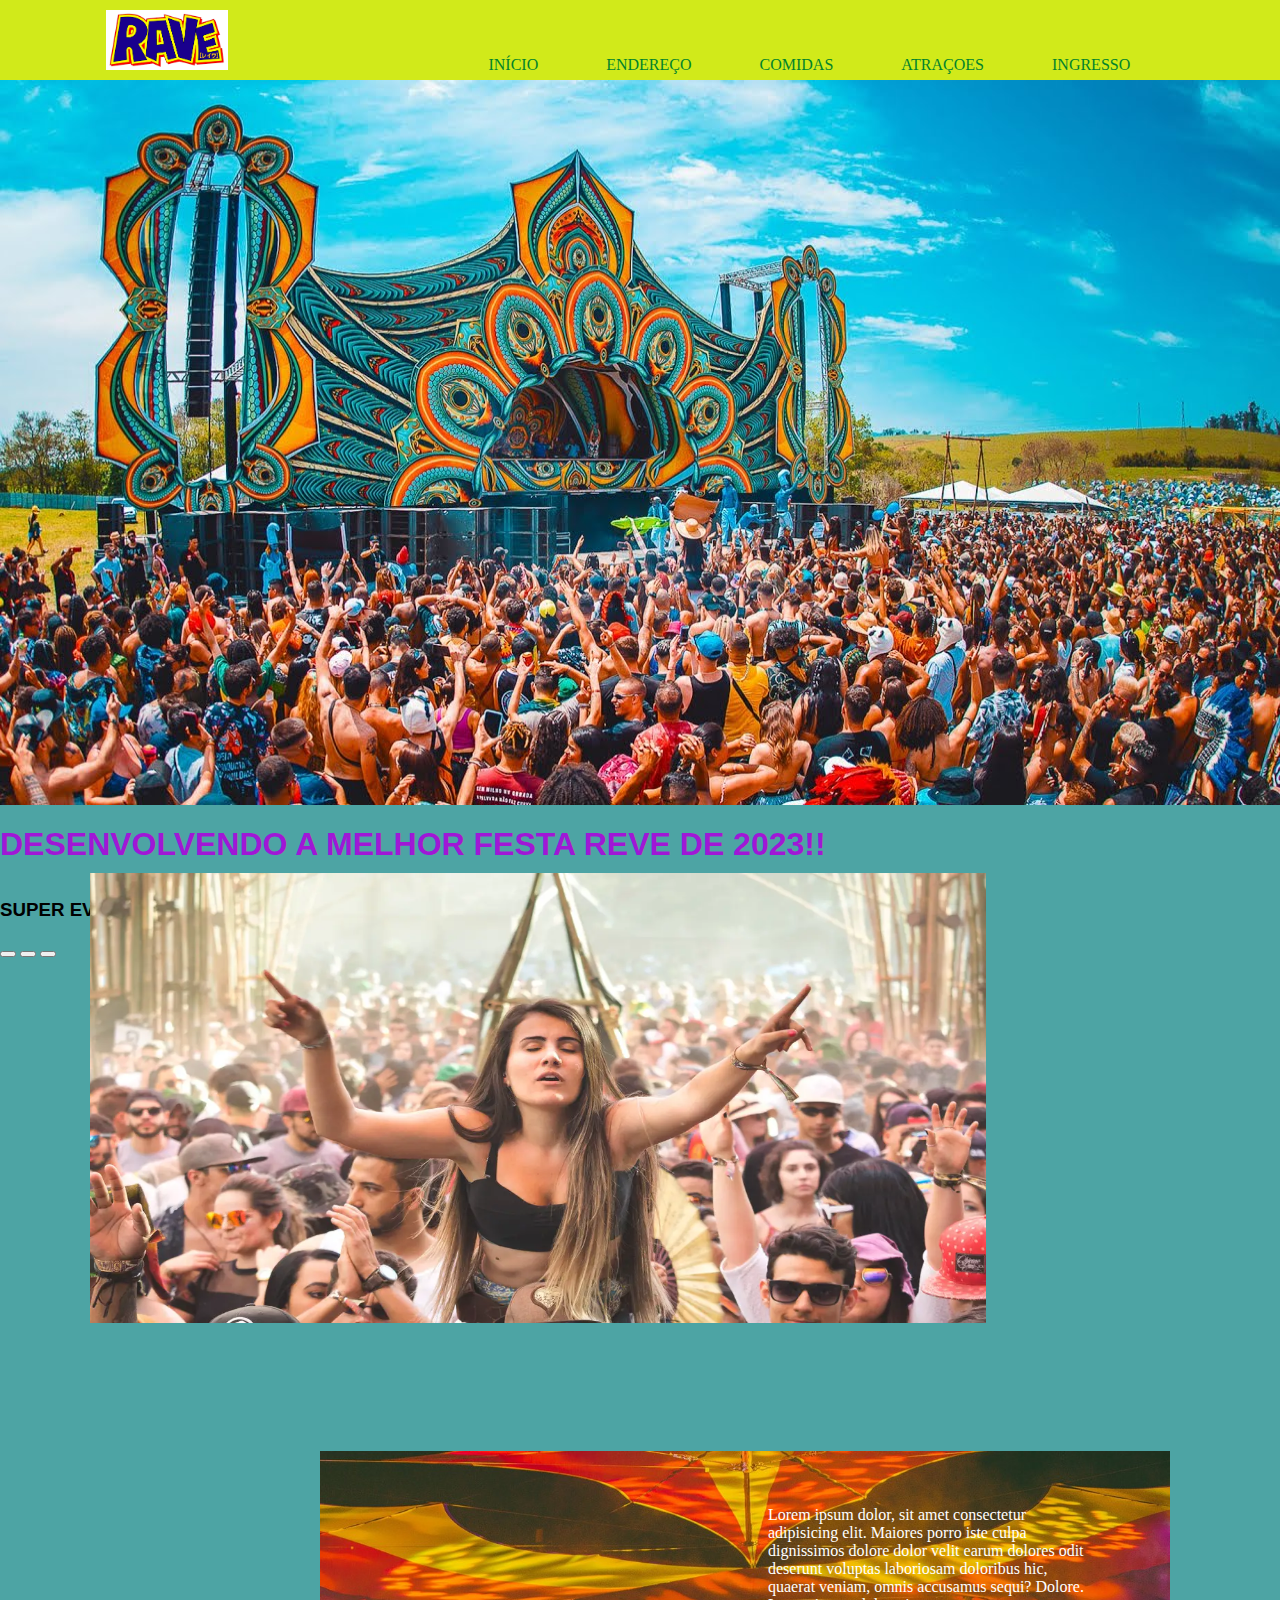
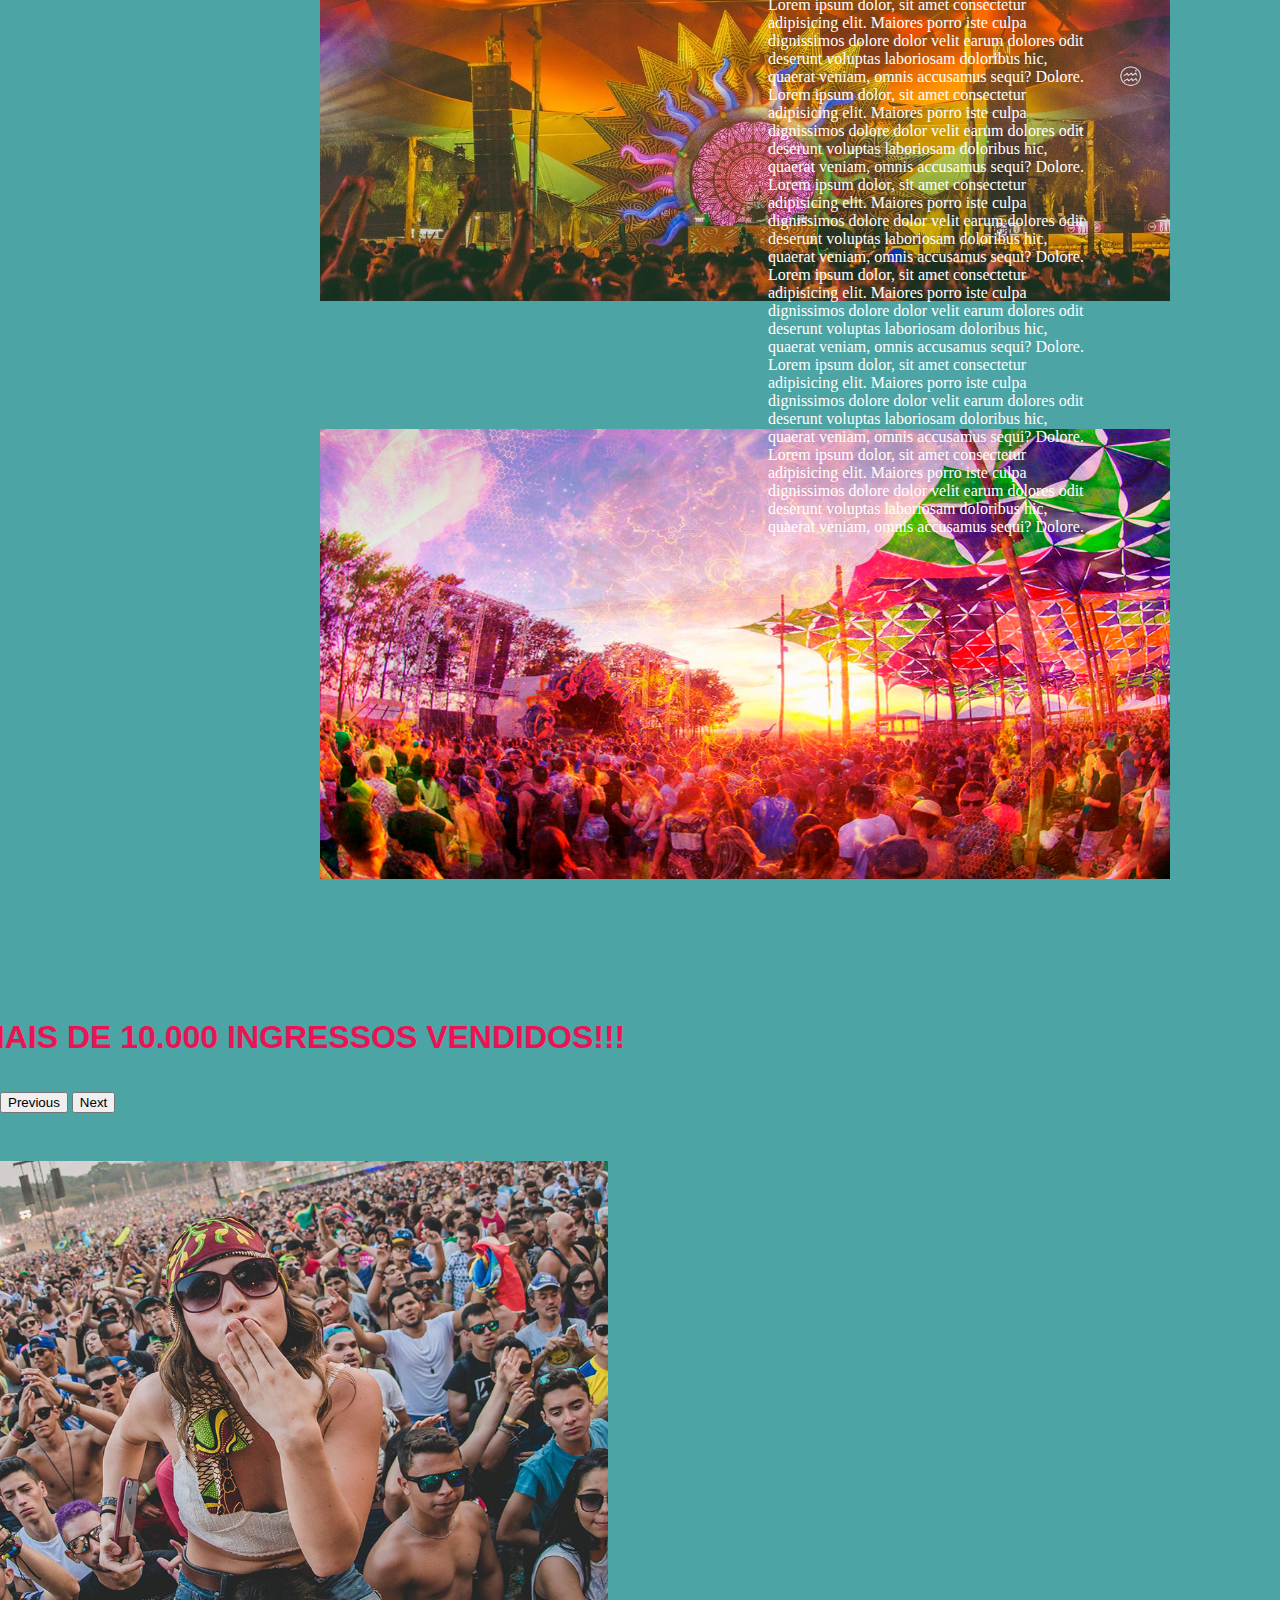
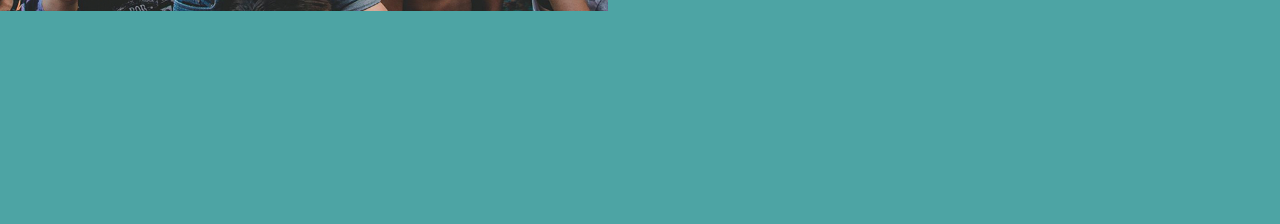
<file: index.html>
<!DOCTYPE html>
<html lang="pt-br">

<head>
  <meta charset="UTF-8">
  <meta http-equiv="X-UA-Compatible" content="IE=edge">
  <meta name="viewport" content="width=device-width, initial-scale=1.0">
  <title>REVEGS</title>
  <link href="https://cdn.jsdelivr.net/npm/bootstrap@5.3.0-alpha3/dist/css/bootstrap.min.css" rel="stylesheet"
    integrity="sha384-KK94CHFLLe+nY2dmCWGMq91rCGa5gtU4mk92HdvYe+M/SXH301p5ILy+dN9+nJOZ" crossorigin="anonymous">
  <link rel="stylesheet" href="style.css">
</head>

<body>
  <header>
    <nav id="menu">
      <img src="img/download.logoo.png" alt="S LOGO">
      <a href="index.html" class="linkMenu">INÍCIO</a>
      <a href="endereço.html" class="linkMenu">ENDEREÇO</a>
      <a href="comidas.html" class="linkMenu">COMIDAS</a>
      <a href="Atraçoes.html" class="linkMenu">ATRAÇOES</a>
      <a href="ingresso.html" class="linkMenu">INGRESSO</a>
    </nav>
  </header>
  <div class="parte1">
    <img src="img/maxresdefault.foto1.jpg" alt="fundo">
    <H1></H1>
    <H2 style="font-family: Impact, Haettenschweiler, 'Arial Narrow Bold', sans-serif;">DESENVOLVENDO A MELHOR FESTA REVE DE 2023!!</H2>
    <H3></H3>
  </div>
  <div class="parte2">
    <div id="carouselExampleIndicators" class="carousel slide">
      <H1></H1>
      <H2></H2>
      <H3  style="font-family: Impact, Haettenschweiler, 'Arial Narrow Bold', sans-serif;">SUPER EVEEENTO!</H3>
      <div class="carousel-indicators">
        <button type="button" data-bs-target="#carouselExampleIndicators" data-bs-slide-to="0" class="active"
          aria-current="true" aria-label="Slide 1"></button>
        <button type="button" data-bs-target="#carouselExampleIndicators" data-bs-slide-to="1"
          aria-label="Slide 2"></button>
        <button type="button" data-bs-target="#carouselExampleIndicators" data-bs-slide-to="2"
          aria-label="Slide 3"></button>
      </div>
      <div class="carousel-inner">
        <div class="carousel-item active">
          <img src="img/Festa-Rave-4.webp" class="d-block w-95" alt="" style="width: 70%; right: 230px;">
        </div>
        <div class="carousel-item">
          <img src="img/TRIBE_Festival_2019_creditos_-_Gu.2e16d0ba.fill-1140x640.jpg" class="d-block w-95" alt="10">
        </div>
        <div class="carousel-item">
          <img src="img/img-destaque-post-raves-festivais-trance-brasil-2018.jpg" class="d-block w-95" alt="10">
        </div>
      </div>
      <button class="carousel-control-prev" type="button" data-bs-target="#carouselExampleIndicators"
        data-bs-slide="prev">
        <span class="carousel-control-prev-icon" aria-hidden="true"></span>
        <span class="visually-hidden">Previous</span>
      </button>
      <button class="carousel-control-next" type="button" data-bs-target="#carouselExampleIndicators"
        data-bs-slide="next">
        <span class="carousel-control-next-icon" aria-hidden="true"></span>
        <span class="visually-hidden">Next</span>
      </button>
    </div>
    <H1 style="right: 150px;">MAIS DE 10.000 INGRESSOS VENDIDOS!!!</H1>







    <h2></h2>
    <img style="width: 60%; right: 480px;"
      src="img/img-destaque-post-eventos-festivais-musica-eletronica-2018-brasil.jpg" alt="TI">
    <p style="top: 1490px; margin-left: 60%; position: absolute;">Lorem ipsum dolor, sit amet consectetur adipisicing elit. Maiores porro iste culpa
      dignissimos dolore dolor
      velit earum dolores odit deserunt voluptas laboriosam doloribus hic, quaerat veniam, omnis accusamus sequi?
      Dolore. Lorem ipsum dolor, sit amet consectetur adipisicing elit. Maiores porro iste culpa dignissimos dolore
      dolor
      velit earum dolores odit deserunt voluptas laboriosam doloribus hic, quaerat veniam, omnis accusamus sequi?
      Dolore. Lorem ipsum dolor, sit amet consectetur adipisicing elit. Maiores porro iste culpa dignissimos dolore
      dolor
      velit earum dolores odit deserunt voluptas laboriosam doloribus hic, quaerat veniam, omnis accusamus sequi?
      Dolore. Lorem ipsum dolor, sit amet consectetur adipisicing elit. Maiores porro iste culpa dignissimos dolore
      dolor
      velit earum dolores odit deserunt voluptas laboriosam doloribus hic, quaerat veniam, omnis accusamus sequi?
      Dolore. Lorem ipsum dolor, sit amet consectetur adipisicing elit. Maiores porro iste culpa dignissimos dolore
      dolor
      velit earum dolores odit deserunt voluptas laboriosam doloribus hic, quaerat veniam, omnis accusamus sequi?
      Dolore. Lorem ipsum dolor, sit amet consectetur adipisicing elit. Maiores porro iste culpa dignissimos dolore
      dolor
      velit earum dolores odit deserunt voluptas laboriosam doloribus hic, quaerat veniam, omnis accusamus sequi?
      Dolore. Lorem ipsum dolor, sit amet consectetur adipisicing elit. Maiores porro iste culpa dignissimos dolore
      dolor
      velit earum dolores odit deserunt voluptas laboriosam doloribus hic, quaerat veniam, omnis accusamus sequi?
      Dolore.</p>
  </div>
</body>
<script src="https://cdn.jsdelivr.net/npm/bootstrap@5.3.0-alpha3/dist/js/bootstrap.bundle.min.js"
  integrity="sha384-ENjdO4Dr2bkBIFxQpeoTz1HIcje39Wm4jDKdf19U8gI4ddQ3GYNS7NTKfAdVQSZe" crossorigin="anonymous"></script>
  <script src="https://code.jquery.com/jquery-3.3.1.slim.min.js" integrity="sha384-q8i/X+965DzO0rT7abK41JStQIAqVgRVzpbzo5smXKp4YfRvH+8abtTE1Pi6jizo" crossorigin="anonymous"></script>
  <script src="https://cdnjs.cloudflare.com/ajax/libs/popper.js/1.14.3/umd/popper.min.js" integrity="sha384-ZMP7rVo3mIykV+2+9J3UJ46jBk0WLaUAdn689aCwoqbBJiSnjAK/l8WvCWPIPm49" crossorigin="anonymous"></script>
  <script src="https://stackpath.bootstrapcdn.com/bootstrap/4.1.3/js/bootstrap.min.js" integrity="sha384-ChfqqxuZUCnJSK3+MXmPNIyE6ZbWh2IMqE241rYiqJxyMiZ6OW/JmZQ5stwEULTy" crossorigin="anonymous"></script>
</html>
</file>
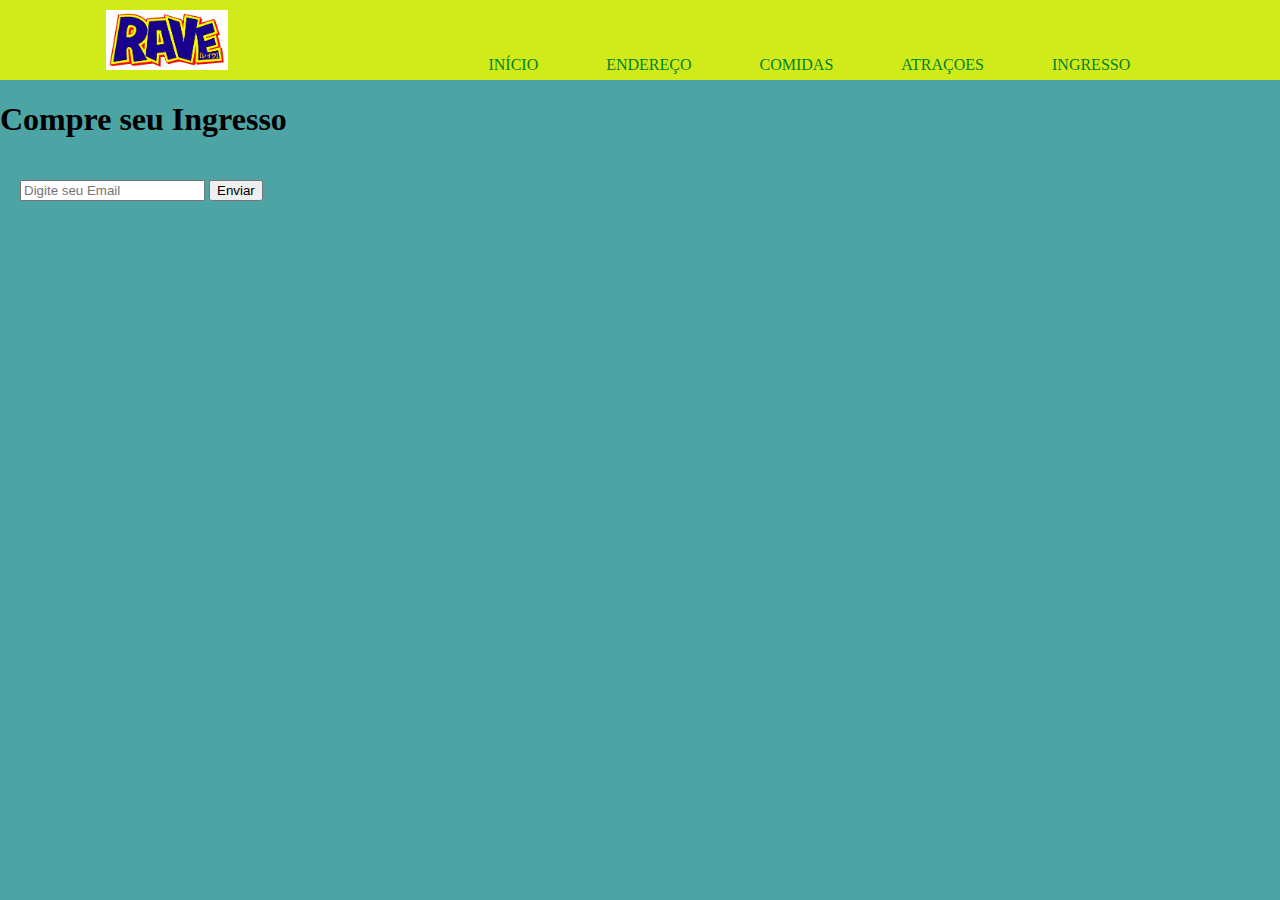
<file: ingresso.html>
<!DOCTYPE html>
<html lang="pt-br">

<head>
  <meta charset="UTF-8">
  <meta http-equiv="X-UA-Compatible" content="IE=edge">
  <meta name="viewport" content="width=device-width, initial-scale=1.0">
  <title>REVEGS</title>
  <link href="https://cdn.jsdelivr.net/npm/bootstrap@5.3.0-alpha3/dist/css/bootstrap.min.css" rel="stylesheet"
    integrity="sha384-KK94CHFLLe+nY2dmCWGMq91rCGa5gtU4mk92HdvYe+M/SXH301p5ILy+dN9+nJOZ" crossorigin="anonymous">
  <link rel="stylesheet" href="style.css">
</head>

<body>
  <header>
    <nav id="menu">
      <img src="img/download.logoo.png" alt="S LOGO">
      <a href="index.html" class="linkMenu">INÍCIO</a>
      <a href="endereço.html" class="linkMenu">ENDEREÇO</a>
      <a href="comidas.html" class="linkMenu">COMIDAS</a>
      <a href="Atraçoes.html" class="linkMenu">ATRAÇOES</a>
      <a href="ingresso.html" class="linkMenu">INGRESSO</a>
    </nav>
  </header>
  <section class="ingresso">
    <h1>Compre seu Ingresso</h1>
    <input style="margin-top: 20px; margin-left: 20px;" type="email" placeholder="Digite seu Email">
    <button type="button">Enviar</button>
  </section>
</body>
<script src="https://cdn.jsdelivr.net/npm/bootstrap@5.3.0-alpha3/dist/js/bootstrap.bundle.min.js"
  integrity="sha384-ENjdO4Dr2bkBIFxQpeoTz1HIcje39Wm4jDKdf19U8gI4ddQ3GYNS7NTKfAdVQSZe" crossorigin="anonymous"></script>
  <script src="https://code.jquery.com/jquery-3.3.1.slim.min.js" integrity="sha384-q8i/X+965DzO0rT7abK41JStQIAqVgRVzpbzo5smXKp4YfRvH+8abtTE1Pi6jizo" crossorigin="anonymous"></script>
  <script src="https://cdnjs.cloudflare.com/ajax/libs/popper.js/1.14.3/umd/popper.min.js" integrity="sha384-ZMP7rVo3mIykV+2+9J3UJ46jBk0WLaUAdn689aCwoqbBJiSnjAK/l8WvCWPIPm49" crossorigin="anonymous"></script>
  <script src="https://stackpath.bootstrapcdn.com/bootstrap/4.1.3/js/bootstrap.min.js" integrity="sha384-ChfqqxuZUCnJSK3+MXmPNIyE6ZbWh2IMqE241rYiqJxyMiZ6OW/JmZQ5stwEULTy" crossorigin="anonymous"></script>
</html>
</file>
<file: style.css>
body {
    background-color: rgb(104, 59, 104);
    margin: 0px;
}

#menu {
    width: 100%;
    height: 60px;
    background-color: rgba(213, 235, 22, 0.973);
    text-align: center;
    padding: 10px;
}

#menu img {
    height: 60px;
    margin-right: 20%;
}

.linkMenu {
    color: rgb(0, 131, 44);
    font-size: 1em;
    margin-right: 5%;
    text-decoration: none;
}

.parte1 img {
    width: 100%;
    height: 725px;

}

.parte1 h1 {
    position: relative;
    margin-right: 0%;
    left: 150px;
    bottom: 500px;
    color: rgb(240, 229, 229);
    font-family: Arial;
    
}

.parte1 h2 {
    position: relative;
    bottom: 10px;
    color: white;
    font-family: Arial;
    font-size: xx-large;
    color: rgb(160, 23, 214);
    

}


.parte2 h1 {
    position: relative;
    bottom: 115px;
    margin-left: 10%;
    color: rgb(236, 19, 84);
    font-family: Arial;
    font-size: xx-large;
}

.parte2 h2 {
    float: right;
    margin-right: 23%;
    color: rgb(250, 204, 0);
    position: relative;
    bottom: 100px;
    font-family: Arial;
    font-size: xx-large;
}

.parte2 img {
    position: relative;
    bottom: 100px;
    float: left;
    width: 40%;
    height: 450px;
    margin-left: 3%;
    margin-bottom: 10%;
}

.parte2 p {
    margin-left: 50%;
    margin-right: 15%;
    position: relative;
    bottom: 70px;
    color: white;


}


@media screen and (max-width: 768px) {
    .parte1 {font-size: 26px;}
    .parte2 {padding: 90px;}
    .parte2 img {width: 315px;}
    .banner p {}
}
.parte2 img {
    margin-right: 25%;
    margin-left: 25%;
    width: 850px;
    position: relative;
    bottom: 85px; 

    
} 
body {
    background-color: rgb(77, 164, 164);
    margin: 0%;
}
.Beta1 img {
    width: 75%;
    height: 625px;

}
.Ultra2 img {
    width: 100%;
    height: 350px;
}
.cardsSeparados{
    display: flex;
    flex-direction: row;
}
</file>
